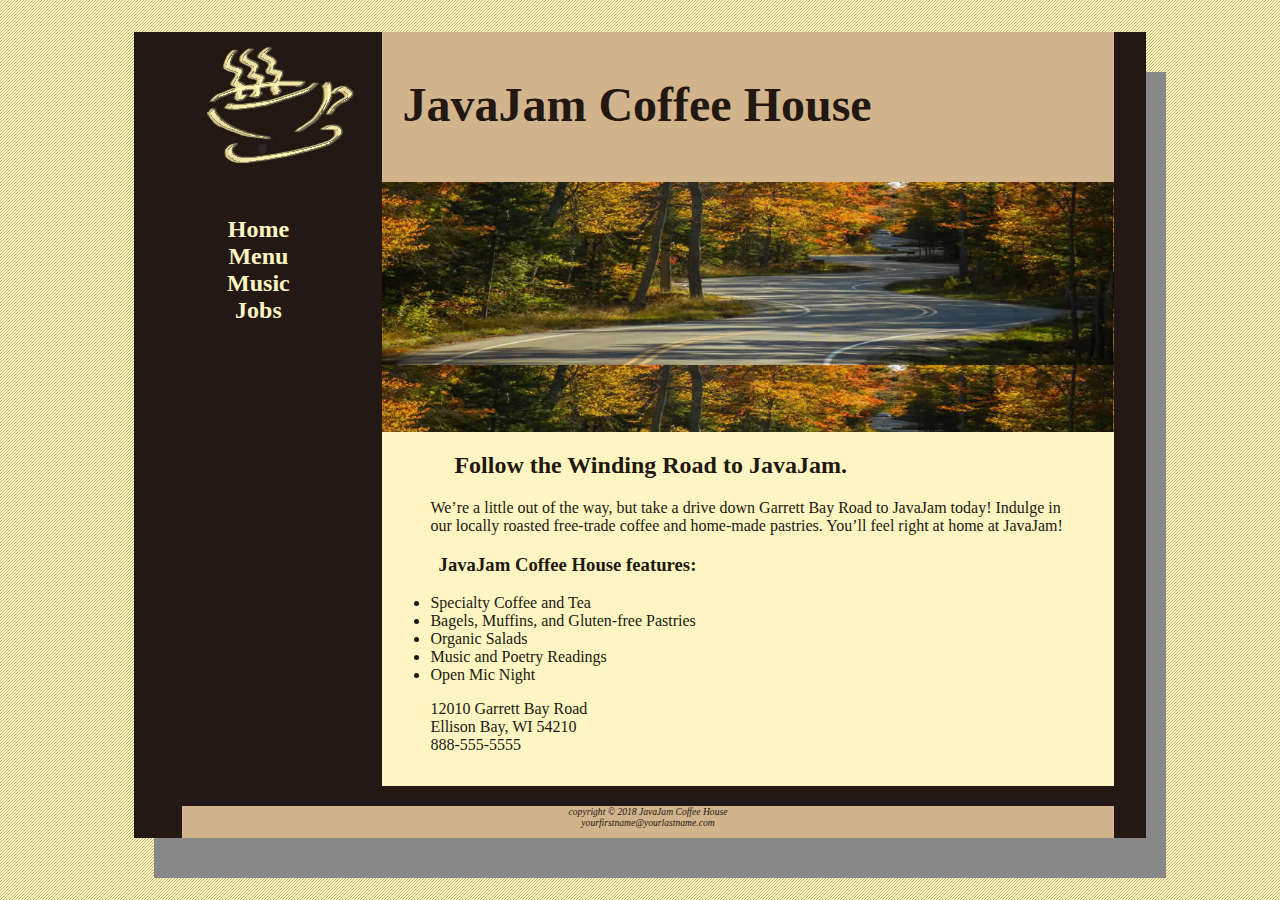
<file: index.html>
<!DOCTYPE html>
<html>

<head>
    <title></title>
    <link rel="stylesheet" type="text/css" href="javajam.css">
</head>

<body>
    <div id="wrapper">
    <header><h1>JavaJam Coffee House</h1></header>
    <nav>
        <ul>
            <li><a href="index.html">Home</a></li>
            <li><a href="menu.html">Menu</a></li>
            <li><a href="music.html">Music</a></li>
            <li><a href="jobs.html">Jobs</a></li>
        </ul>
    </nav>
    <main>
        <div id="heroroad"></div>
      
        <h2>Follow the Winding Road to JavaJam.</h2>
        
        <p>
            We’re a little out of the way, but take a drive down Garrett Bay Road to JavaJam 
today! Indulge in our locally roasted free-trade coffee and home-made pastries. 
You’ll feel right at home at JavaJam!
        </p>
        <h3>JavaJam Coffee House features:</h3>
        <ul>
            <li>Specialty Coffee and Tea</li>
            <li>Bagels, Muffins, and Gluten-free Pastries</li>
            <li>Organic Salads</li>
            <li>Music and Poetry Readings</li>
            <li>Open Mic Night</li>   
        </ul>
        <div>
            12010 Garrett Bay Road<br>
            Ellison Bay, WI 54210<br>
            888-555-5555<br>
        </div>              
    </main>
    <br>
    <footer>
        copyright  &copy; 2018 JavaJam Coffee House<br>
            yourfirstname@yourlastname.com
    </footer>
    </div>
</body>

</html>
</file>
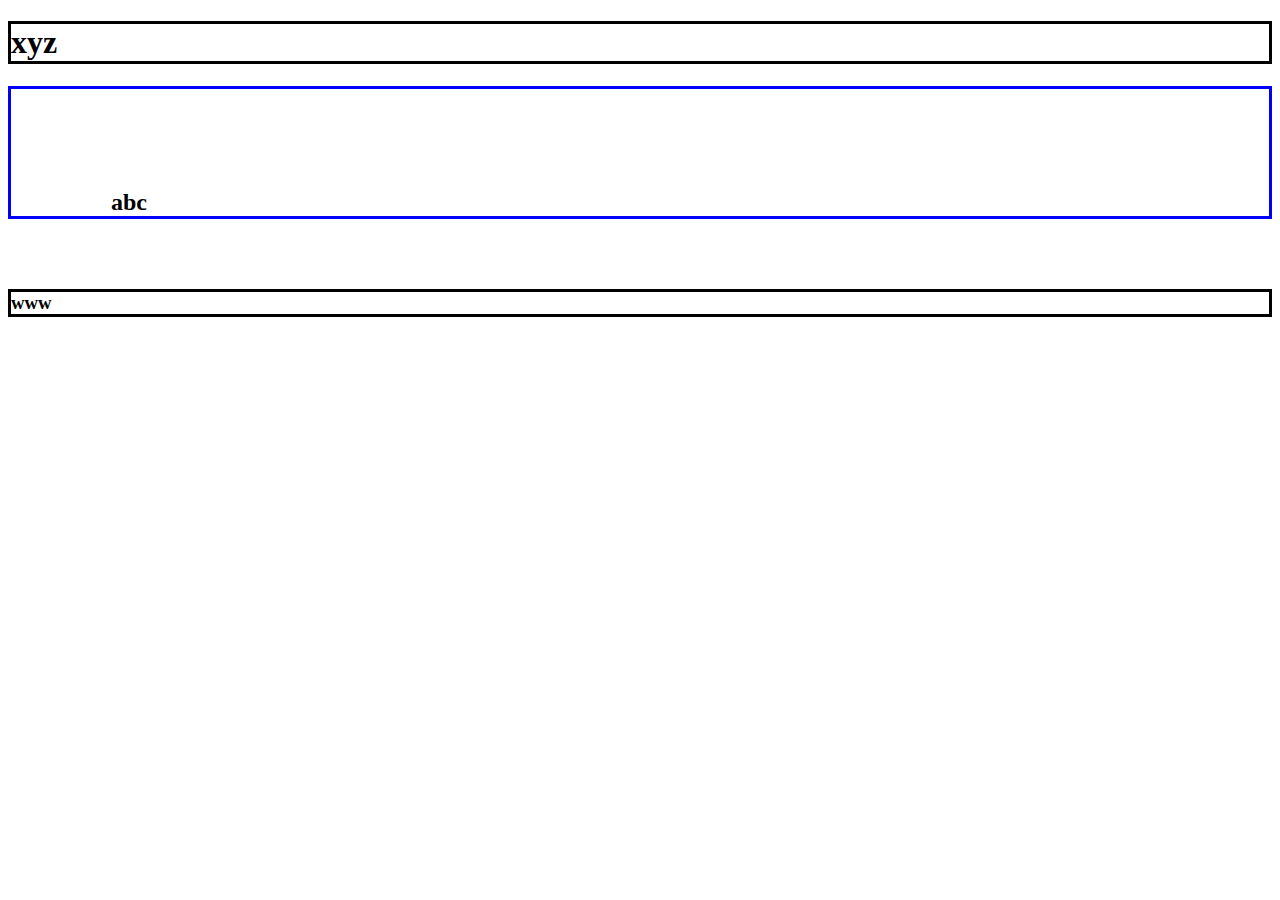
<file: demo.html>
<!DOCTYPE html>
<html>

<head>
    <title></title>
    <link rel="stylesheet" type="text/css" href="demo.css">
</head>
<body>
    <h1>xyz</h1>
    <h2>abc</h2>
    <h3>www</h3>
</body>

</html>
</file>
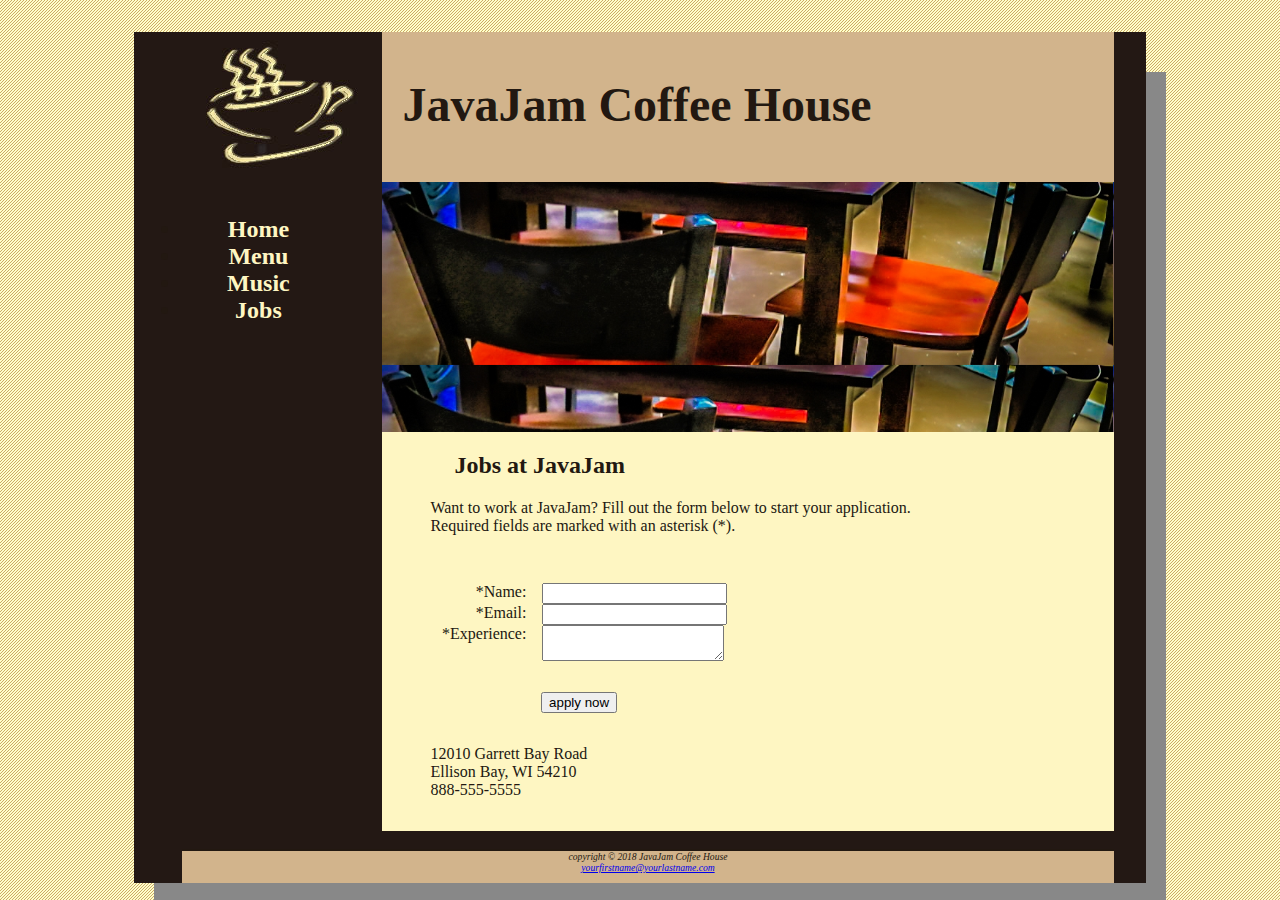
<file: jobs.html>
<!DOCTYPE html>
<html>

<head>
    <title>Jobs</title>
    <link rel="stylesheet" type="text/css" href="javajam.css">
</head>

<body>
   
    <div id="wrapper">
    <header><h1>JavaJam Coffee House</h1></header>
    <nav>
        <ul>
            <li><a href="index.html">Home</a></li>
            <li><a href="menu.html">Menu</a></li>
            <li><a href="music.html">Music</a></li>
            <li><a href="jobs.html">Jobs</a></li>
        </ul>
    </nav>
    <main>
        <div id="herojobs"></div>
        <h2>Jobs at JavaJam</h2>
        <p>
            Want to work at JavaJam? Fill out the form
below to start your application.<br>
Required
fields are marked with an asterisk (*).
        </p>
        <form method="post" 
        action="http://webdevbasics.net/scripts/javajam8.php">
        <label for="myName">*Name:</label>
        <input type="text" name="myName" id="myName" required>
        <br>
        <label for="myEmail">*Email:</label>
        <input type="email" name="myEmail" id="myEmail" required>
        <br>  
        <label for="myExperience">*Experience:</label>
        <textarea name="myExperience" id="myExperience"
        rows="2" cols="20" required></textarea>
        <br>
        <input type="submit" value="apply now"
        id="mySubmit" name="mySubmit">
        </form>
        <div>
            12010 Garrett Bay Road<br>
            Ellison Bay, WI 54210<br>
            888-555-5555<br>
        </div>              
    </main>
    <br>
    <footer>
        copyright &copy; 2018 JavaJam Coffee House<br>
            <a href="mailto:chinpw@tarc.edu.my">yourfirstname@yourlastname.com</a>
    </footer>
    </div>
</body>

</html>
</file>
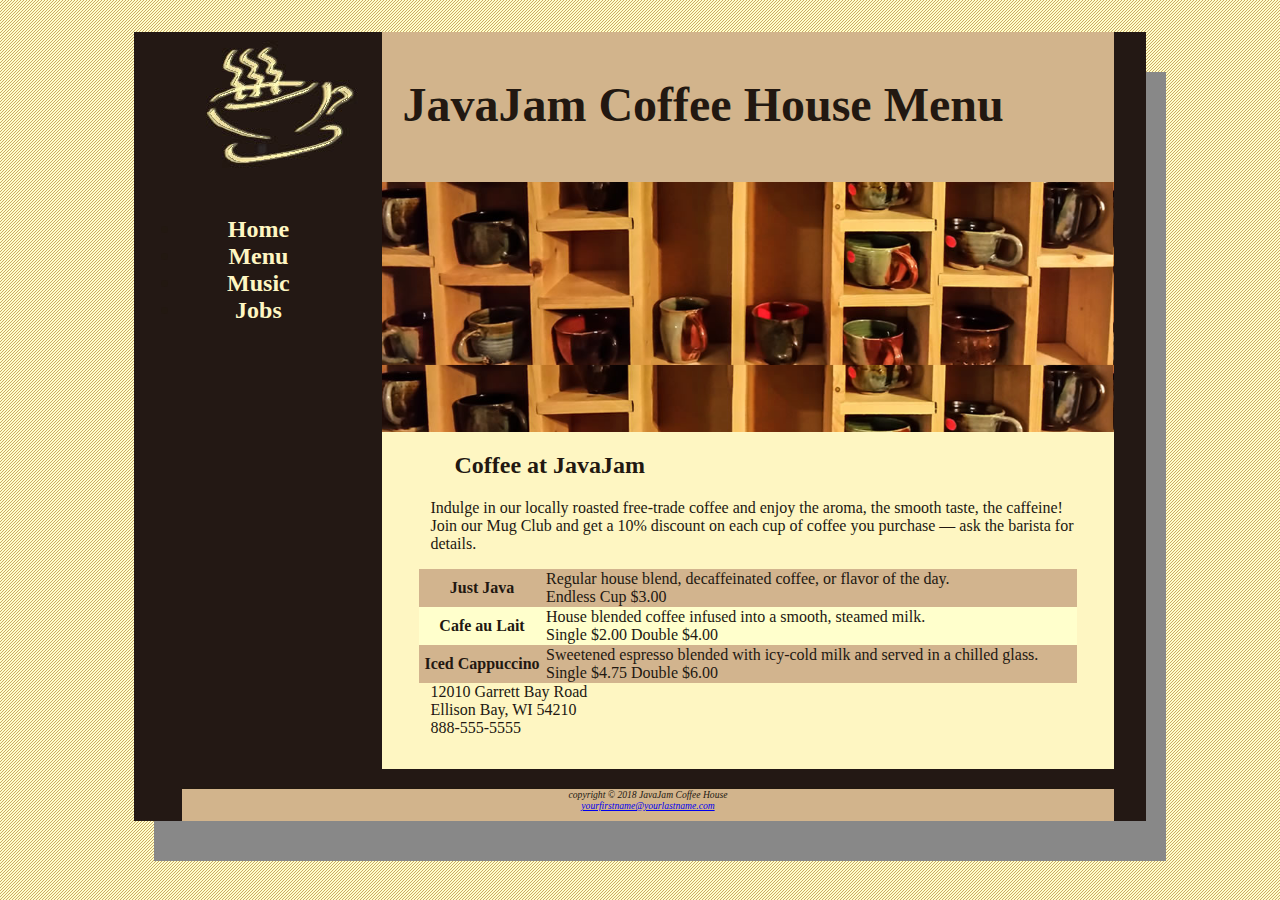
<file: menu.html>
<!DOCTYPE html>
<html>

<head>
    <title></title>
    <link rel="stylesheet" type="text/css" href="javajam.css">
</head>

<body>
   
    <div id="wrapper">
    <header><h1>JavaJam Coffee House Menu</h1></header>
    <nav>
        <ul>
            <li><a href="index.html">Home</a></li>
            <li><a href="menu.html">Menu</a></li>
            <li><a href="music.html">Music</a></li>
            <li><a href="jobs.html">Jobs</a></li>
        </ul>
    </nav>
    <main>
        <div id="heromugs"></div>
        <h2>Coffee at JavaJam</h2>
        <p>
            Indulge in our locally roasted free-trade coffee and enjoy the aroma, the smooth 
taste, the caffeine! Join our Mug Club and get a 10% discount on each cup of 
coffee you purchase &mdash; ask the barista for details.
        </p>
        <table>
            <tr>
                <th>Just Java</th>
                <td>Regular house blend, decaffeinated coffee, or flavor of the day.
                    <br>Endless Cup $3.00</td>
            </tr>
            <tr>
                <th>Cafe au Lait</th>
                <td>House blended coffee infused into a smooth, steamed milk.
                    <br>Single $2.00 Double $4.00</td>
            </tr>
            <tr>
                <th>Iced Cappuccino</th>
                <td>Sweetened espresso blended with icy-cold milk and served in a
                    chilled glass.
                    <br>Single $4.75 Double $6.00</td>
            </tr>
        </table>

        <div>
            12010 Garrett Bay Road<br>
            Ellison Bay, WI 54210<br>
            888-555-5555<br>
        </div>              
    </main>
    <br>
    <footer>
        copyright &copy; 2018 JavaJam Coffee House<br>
            <a href="mailto:chinpw@tarc.edu.my">yourfirstname@yourlastname.com</a>
    </footer>
    </div>
</body>

</html>
</file>
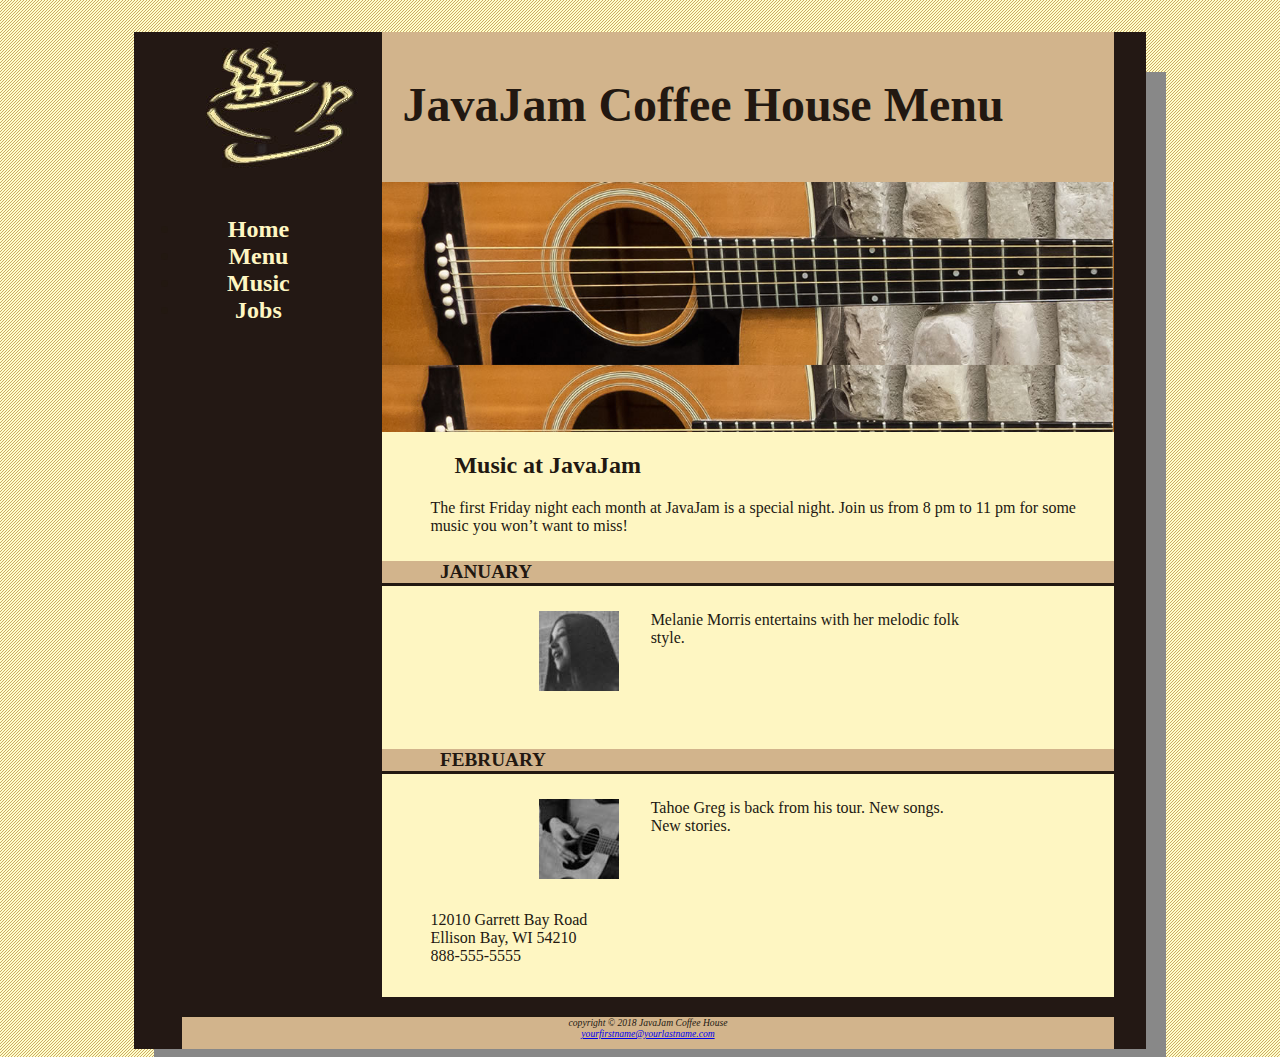
<file: music.html>
<!DOCTYPE html>
<html>

<head>
    <title>Coffee at Javajam</title>
    <link rel="stylesheet" type="text/css" href="javajam.css">
</head>

<body>
   
    <div id="wrapper">
    <header><h1>JavaJam Coffee House Menu</h1></header>
    <nav>
        <ul>
            <li><a href="index.html">Home</a></li>
            <li><a href="menu.html">Menu</a></li>
            <li><a href="music.html">Music</a></li>
            <li><a href="jobs.html">Jobs</a></li> 
        </ul>
    </nav>
    <main>
        <div id="heroguitar"></div>
        <h2>Music at JavaJam</h2>
        <p>
            The first Friday night each month at JavaJam is a special night. Join us from 8 
pm to 11 pm for some music you won’t want to miss!
        </p>
        <h4>January</h4>
        <div class="details">
            <img class="floatleft" src="melaniethumb.jpg">
            Melanie Morris 
            entertains with her melodic folk style.
        </div>
        <h4>February</h4>
        <div class="details">
            <img class="floatleft" src="gregthumb.jpg">
            Tahoe Greg is 
            back from his tour. New songs. New stories.
        </div>
        <div>
            12010 Garrett Bay Road<br>
            Ellison Bay, WI 54210<br>
            888-555-5555<br>
        </div>              
    </main>
    <br>
    <footer>
        copyright &copy; 2018 JavaJam Coffee House<br>
            <a href="mailto:chinpw@tarc.edu.my">yourfirstname@yourlastname.com</a>
    </footer>
    </div>
</body>

</html>
</file>
<file: javajam.css>
* {
    box-sizing: border-box;
}
header,nav,main,footer{ display: block;}

body {
    background-color: #FCEBB6;
    color: #221811;
    font:bold;
    background-image: url("background.gif");
}

h1 {
    padding-top: 45px;
    padding-left: 220px;
    font-size: 3em;
    /*line-height: 200%;*/
}

nav {
    text-align: center;
   font-weight: bold; 
   font-size: 1.5em;
   padding-top: 10px;  
   float: left;
    width: 200px;
}
nav a {
    text-decoration: none;
}
nav a:link { color:#FEF6C2; }
nav a:visited { color: #D2B48C;}
nav a:hover {color: #CC9933;}
nav ul {
    marker: none;
    padding-left: 0;
}

footer {
    background-color: #D2B48C;
    text-align: center;
    font-style: italic;
    font-size: .60em;
    padding-bottom: 10px;
    border-top: 2px solid #221811;
    /*
    border-bottom: 10px dashed green;
    */
}

#wrapper {
    width: 80%;
    margin-left: auto;
    margin-right: auto;
    background-color: #231814;
    min-width: 900px;
    max-width: 1280px;
    box-shadow: 20px 40px #888888;
}
.details{
    padding-left: 20%;
    padding-right: 20%;
    overflow: auto;
}
header {
    background-color: #D2B48C;
    height: 150px;
    background-image: url("javajamlogo.jpg");
    background-repeat: no-repeat;
}
h4 {
    background-color: #D2B48C;
    font-size: 1.2em;
    padding-left: 0.5em;
    padding-bottom: 0.25em;
    text-transform: uppercase;
    border-bottom: solid;
    padding-bottom: 0;
    
}
main {
    display: block;
    padding-left: 0;
    padding-right: 0;
    padding-bottom: 2em;
    padding-top: 0;
    margin-left: 200px;
    background-color: #FEF6C2;
}
main h2,h3,h4,p,div,ul,dl{
   padding-left: 3em;
   padding-right: 2em;
}
img {
    padding-left: 10px;
    padding-right: 10px;
}
#heroroad {
    background-image: url("heroroad.jpg");
    background-size: 100%;
    height: 250px;
}

#heromugs {
    background-image: url("heromugs.jpg");
    background-size: 100%;
    height: 250px;
}
#heroguitar {
    background-image: url("heroguitar.jpg");
    background-size: 100%;
    height: 250px;
}
.floatleft {
    float: left;
    padding-right: 2em;
    padding-bottom: 2em;
}
table{
    width: 90%;
    border-spacing: 0;
    background-color: #FFFFCC;
    margin-left:auto;
    margin-right: auto;
}
td th {
    padding: 10px 10px 10px 10px;
}
tr:nth-child(odd) {
    background-color: #D2B48E;
}

form{
    padding: 2em;

}
label{
    float: left;
    display: block;
    text-align: right;
    width: 8em;
    padding-right: 1em;
}
textarea{
    display: block;
    margin-bottom: 1em;
}
#mySubmit{
    margin-left: 9.5em;
}
#herojobs{
    height: 250px;
    background-image: url("herojobs.jpg");
    background-size: 100%;
}
</file>
<file: demo.css>
h1 {
    border-color: black;
    border-style: solid;
}

h2 {
    border-color: blue;
    border-style: solid;
    padding-left: 100px;
    padding-top:100px;
    margin-bottom: 70px;
}
h3 {
    border-color: black;
    border-style: solid;
}
</file>
